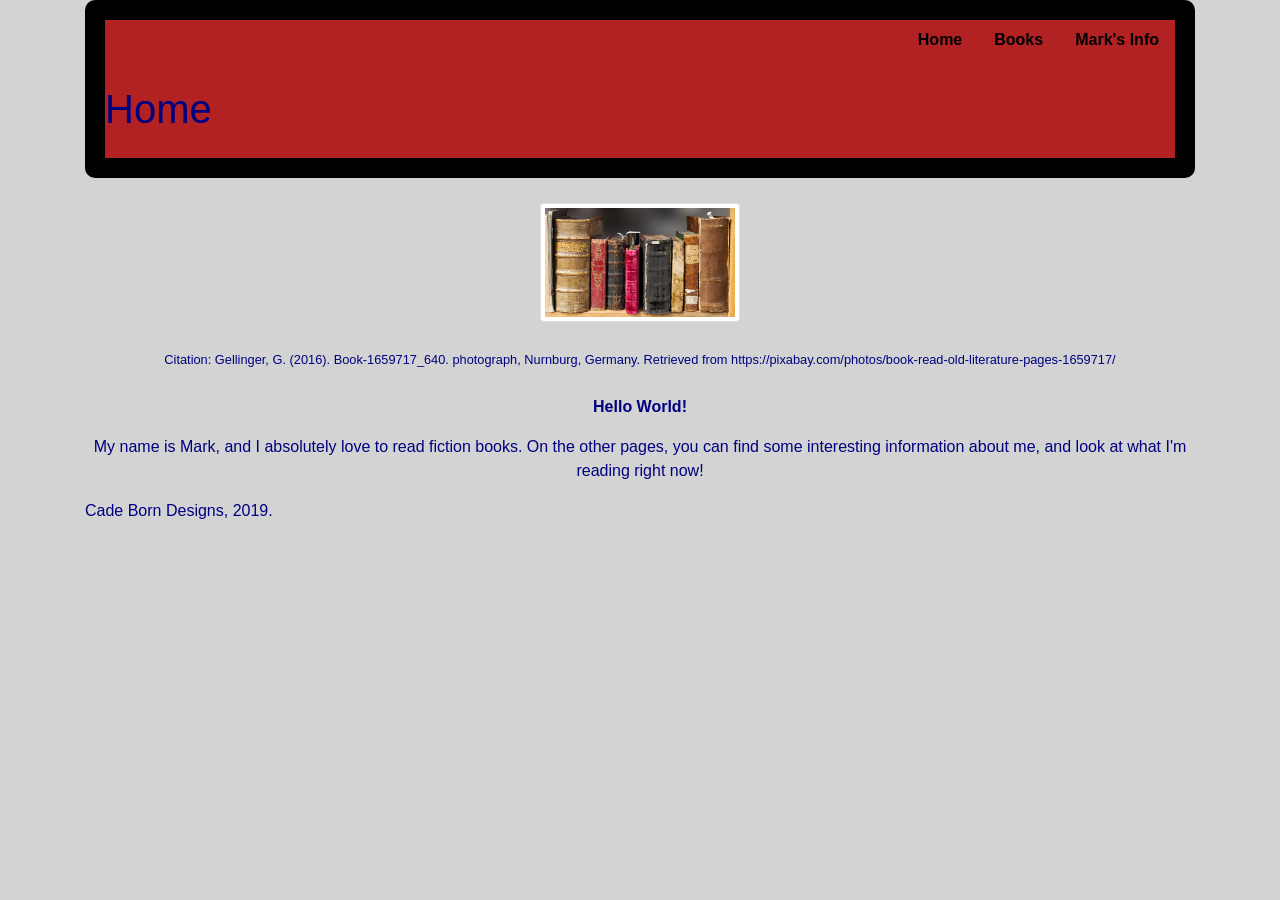
<file: public/index.html>
<!doctype html>
<html>
<head>
  <title>Home</title>
  <!-- Below I link to Bootstrap as well as my personal stylesheet.-->
  <link rel="stylesheet" href="https://stackpath.bootstrapcdn.com/bootstrap/4.3.1/css/bootstrap.min.css" integrity="sha384-ggOyR0iXCbMQv3Xipma34MD+dH/1fQ784/j6cY/iJTQUOhcWr7x9JvoRxT2MZw1T" crossorigin="anonymous">
  <link rel="stylesheet" href="css/site.css">
</head>
<!-- I adapted a basic nav format from the bootstrap documentation, it can be found on the bootstrap website. -->
<body>
  <div class="container">
    <header>
  <ul class="nav justify-content-end">
  <li class="nav-item">
    <a class="nav-link active" href="index.html">Home</a>
  </li>
  <li class="nav-item">
    <a class="nav-link" href="books.html">Books</a>
  </li>
  <li class="nav-item">
    <a class="nav-link" href="user_info.html">Mark's Info</a>
  </li>
</ul>
<h1>Home</h1>
</header>
<div>
  <!-- I used classes from bootstrap including "rounded" to give my images a slightly better feel.-->
<center><img src="img/books_on_shelf.jpg" width="200px" class="rounded margin_fixer img-thumbnail"></center><!--I developed the margin_fixer class to improve margins and used img-thumbnail from documentation-->
</div>
  <!-- Here I cite the image I am using. -->
<div>
<center><small>Citation: Gellinger, G. (2016). Book-1659717_640. photograph, Nurnburg, Germany. Retrieved from https://pixabay.com/photos/book-read-old-literature-pages-1659717/</small></center>
</div>
<br />
<div class="text-center">
<p><strong>Hello World!</strong></p>
<p>My name is Mark, and I absolutely love to read fiction books. On the other pages, you can find some interesting information about me, and look at what I'm reading right now!</p>
</div>
<footer>
  Cade Born Designs, 2019.
</footer>
</div>
</body>
</html>
</file>
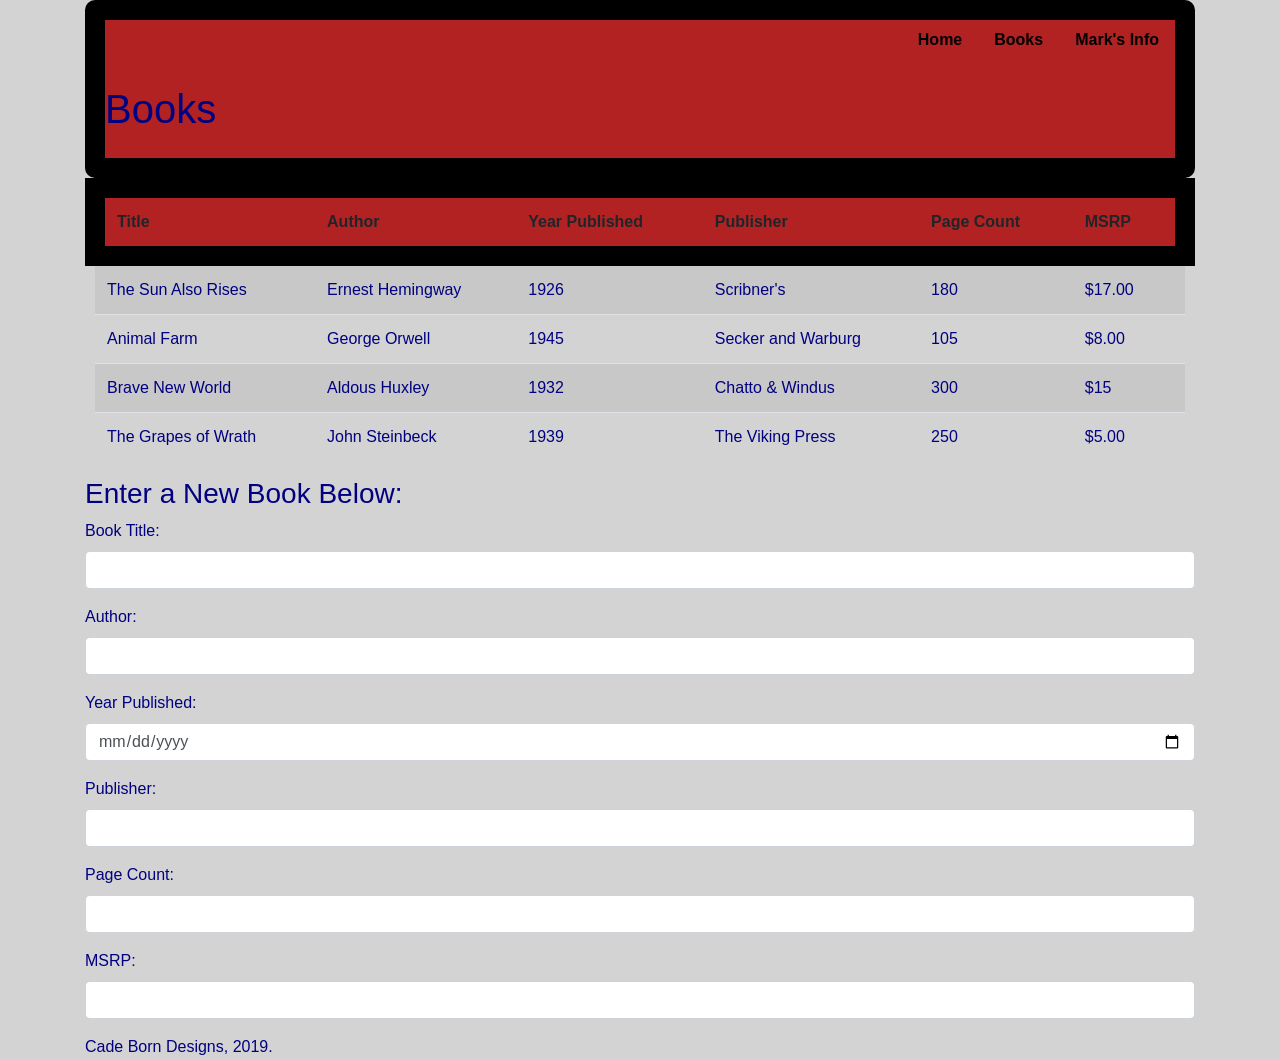
<file: public/books.html>
<!doctype html>
<html>
<head>
  <title>Books</title>
  <link rel="stylesheet" href="https://stackpath.bootstrapcdn.com/bootstrap/4.3.1/css/bootstrap.min.css" integrity="sha384-ggOyR0iXCbMQv3Xipma34MD+dH/1fQ784/j6cY/iJTQUOhcWr7x9JvoRxT2MZw1T" crossorigin="anonymous">
  <link rel="stylesheet" href="css/site.css">
</head>
<!-- I adapted a basic nav format from the bootstrap documentation, it can be found on the bootstrap website. -->
<body>
  <div class="container">
    <header>
  <ul class="nav justify-content-end">
  <li class="nav-item">
    <a class="nav-link active" href="index.html">Home</a>
  </li>
  <li class="nav-item">
    <a class="nav-link" href="books.html">Books</a>
  </li>
  <li class="nav-item">
    <a class="nav-link" href="user_info.html">Mark's Info</a>
  </li>
</ul>
<h1>Books</h1>
</header>
<table class="table table-striped" id="book_table">
  <thead id="special_header"> <!-- This is a CSS id overload I designed for table headers specifically. -->
    <tr>
      <th>Title</th>
      <th>Author</th>
      <th>Year Published</th>
      <th>Publisher</th>
      <th>Page Count</th>
      <th>MSRP</th>
    </tr>
  </thead>
  <!-- I got information about the original publisher from Wikipedia. Wasn't sure if this information required a citation, so in the name of full disclosure I have included citations to the pages below: -->
  <!-- The Grapes of Wrath. (2019, September 2). Retrieved from https://en.wikipedia.org/wiki/The_Grapes_of_Wrath -->
  <!-- Brave New World. (2019, August 28). Retrieved from https://en.wikipedia.org/wiki/Brave_New_World -->
  <!-- The Sun Also Rises. (2019, August 26). Retrieved from https://en.wikipedia.org/wiki/The_Sun_Also_Rises -->
  <!-- Animal Farm. (2019, August 27). Retrieved from https://en.wikipedia.org/wiki/Animal_Farm-->
  <tbody>
    <tr>
      <td>The Sun Also Rises</td>
      <td>Ernest Hemingway</td>
      <td>1926</td>
      <td>Scribner's</td>
      <td>180</td>
      <td>$17.00</td>
    </tr>
    <tr>
      <td>Animal Farm</td>
      <td>George Orwell</td>
      <td>1945</td>
      <td>Secker and Warburg</td>
      <td>105</td>
      <td>$8.00</td>
    </tr>
    <tr>
      <td>Brave New World</td>
      <td>Aldous Huxley</td>
      <td>1932</td>
      <td>Chatto & Windus</td>
      <td>300</td>
      <td>$15</td>
    </tr>
    <tr>
      <td>The Grapes of Wrath</td>
      <td>John Steinbeck</td>
      <td>1939</td>
      <td>The Viking Press</td>
      <td>250</td>
      <td>$5.00</td>
    </tr>
  </tbody>
</table>
<h3>Enter a New Book Below:</h3>
<!-- Below is a basic input form, the basic structure of which is also from the bootstrap documentation -->
<form>
<div class="form-group">
  <label for="book_title">Book Title: </label>
  <input type="text" class="form-control" id="book_title">
</div>
<div class="form-group">
  <label for="author">Author: </label>
  <input type="text" class="form-control" id="author">
</div>
<div class="form-group">
  <label for="year_published">Year Published: </label>
  <input type="date" class="form-control" id="year_published">
</div>
<div class="form-group">
  <label for="publisher">Publisher: </label>
  <input type="text" class="form-control" id="publisher">
</div>
<div class="form-group">
  <label for="page_count">Page Count: </label>
  <input type="number" class="form-control" id="page_count">
</div>
<div class="form-group">
  <label for="msrp">MSRP: </label>
  <input type="currency" class="form-control" id="msrp">
</div>
</form>
<footer>
  Cade Born Designs, 2019.
</footer>
<!-- Got these scripts from video that was posted for js help in the announcements on Canvas-->
<script src="js/tablesort.min.js"></script>
<script>
  new Tablesort(document.getElementById('book_table'));
</script>
</div>
</body>
<!-- This is a test -->
</html>
</file>
<file: public/css/site.css>
table {
border: 20, solid, black;
padding: 20;
}

#special_header {
  background-color: firebrick;
  border: 20px, solid, black;
}

.content_fixer {
  border: 2px, solid, black;
}

.margin_fixer {
  margin-top: 25px;
  margin-bottom: 25px;
}

.border {
  border: solid, navy, 5px;
}

body {
  background-color: lightgray;
  color: navy;
}

td {
  color: navy;
}

a {
  color: black;
  text-decoration: none;
}

a:hover {
  color: navy;
}

h1 {
  margin-top: 25px;
  margin-bottom: 25px;
}

header {
  background-color: firebrick;
  border-radius: 10px;
  font-weight: bold;
  border: 20px, solid, black;
}

<!-- Retrieved from https://github.com/tristen/tablesort/blob/gh-pages/tablesort.css as shown in the video -->

th[role=columnheader]:not(.no-sort) {
	cursor: pointer;
}

th[role=columnheader]:not(.no-sort):after {
	content: '';
	float: right;
	margin-top: 7px;
	border-width: 0 4px 4px;
	border-style: solid;
	border-color: #404040 transparent;
	visibility: hidden;
	opacity: 0;
	-ms-user-select: none;
	-webkit-user-select: none;
	-moz-user-select: none;
	user-select: none;
}

th[aria-sort=ascending]:not(.no-sort):after {
	border-bottom: none;
	border-width: 4px 4px 0;
}

th[aria-sort]:not(.no-sort):after {
	visibility: visible;
	opacity: 0.4;
}

th[role=columnheader]:not(.no-sort):hover:after {
	visibility: visible;
	opacity: 1;
}
</file>
